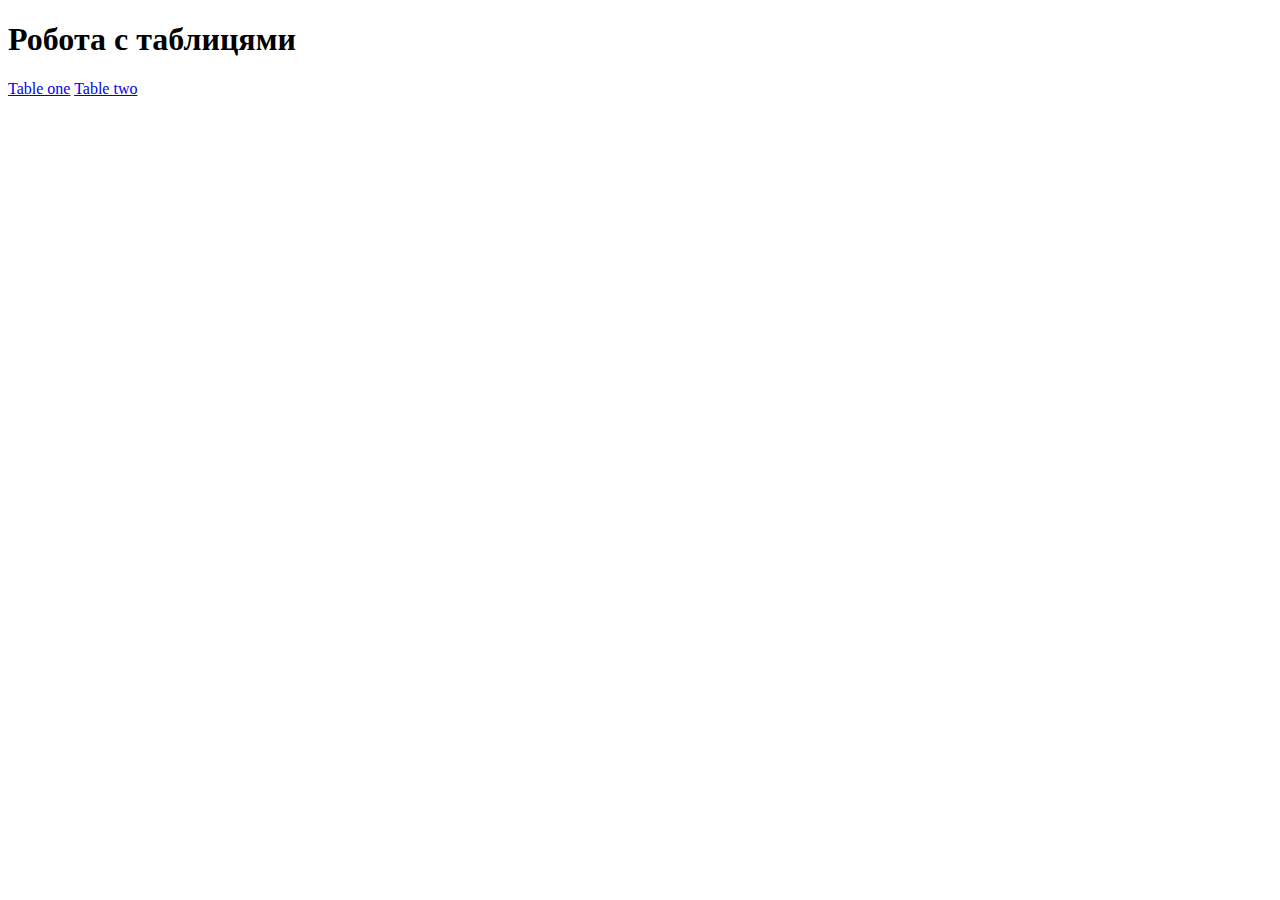
<file: index.html>
<!DOCTYPE html>
<html lang="en">

<head>
  <meta charset="UTF-8">
  <meta name="viewport" content="width=device-width, initial-scale=1.0">
  <link rel="stylesheet" href="style.css">
  <title>Document</title>
</head>

<body>
  <h1>Робота с таблицями</h1>
  <div>
    <a href="table1.html">Table one</a>
    <a href="table2.html">Table two</a>
  </div>
</body>

</html>
</file>
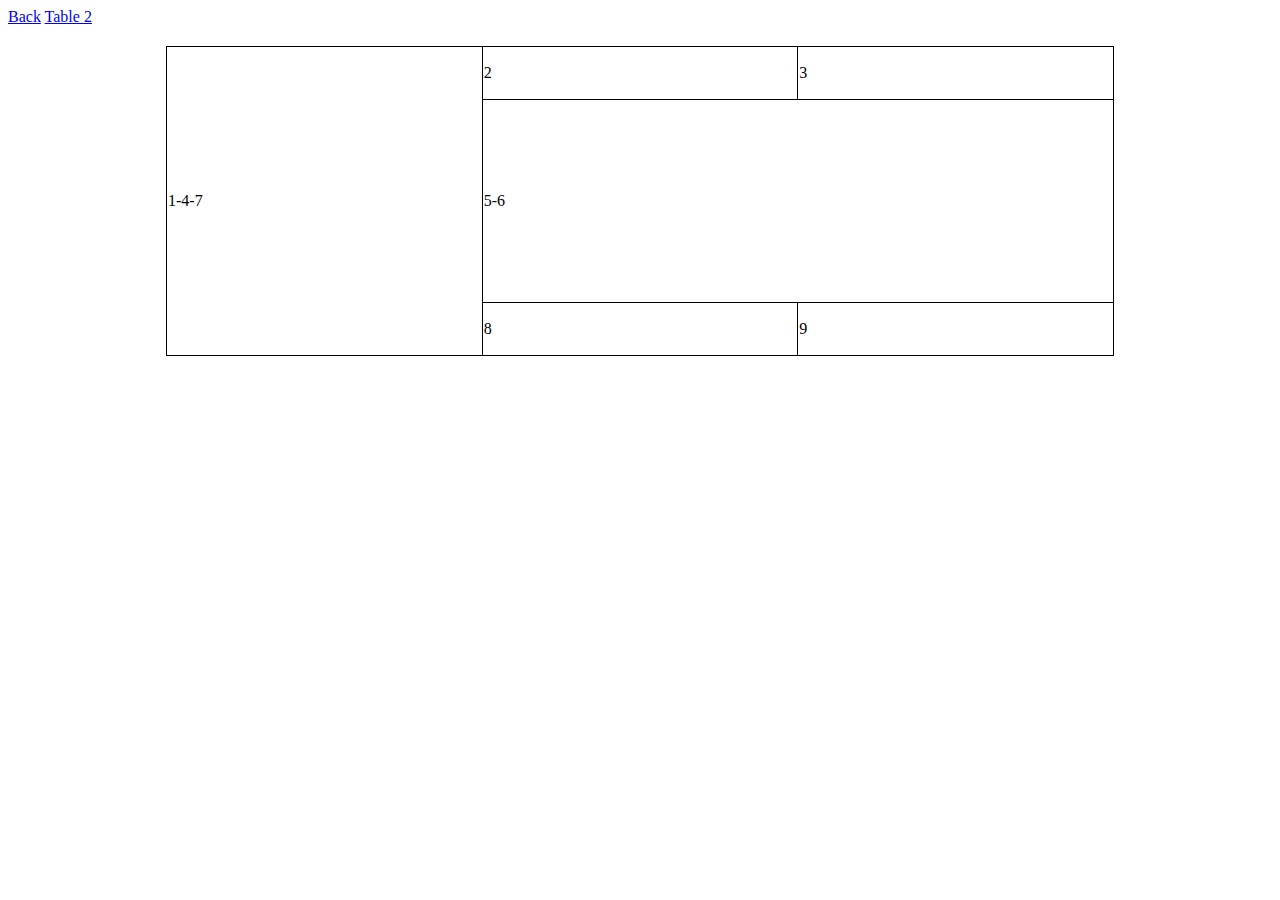
<file: table1.html>
<!DOCTYPE html>
<html lang="en">

<head>
  <meta charset="UTF-8">
  <meta name="viewport" content="width=device-width, initial-scale=1.0">
  <link rel="stylesheet" href="style.css">
  <title>Document</title>
</head>

<body>

  <div>
    <a href="index.html">Back</a>
    <a href="table2.html">Table 2</a>

  </div>
  <table class="wt75">
    <tr>
      <td rowspan="3">1-4-7</td>
      <td>2</td>
      <td>3</td>
    </tr>
    <tr>
      <td class="h200" colspan="2">5-6</td>
    </tr>
    <tr>
      <td>8</td>
      <td>9</td>
    </tr>
  </table>

</body>

</html>
</file>
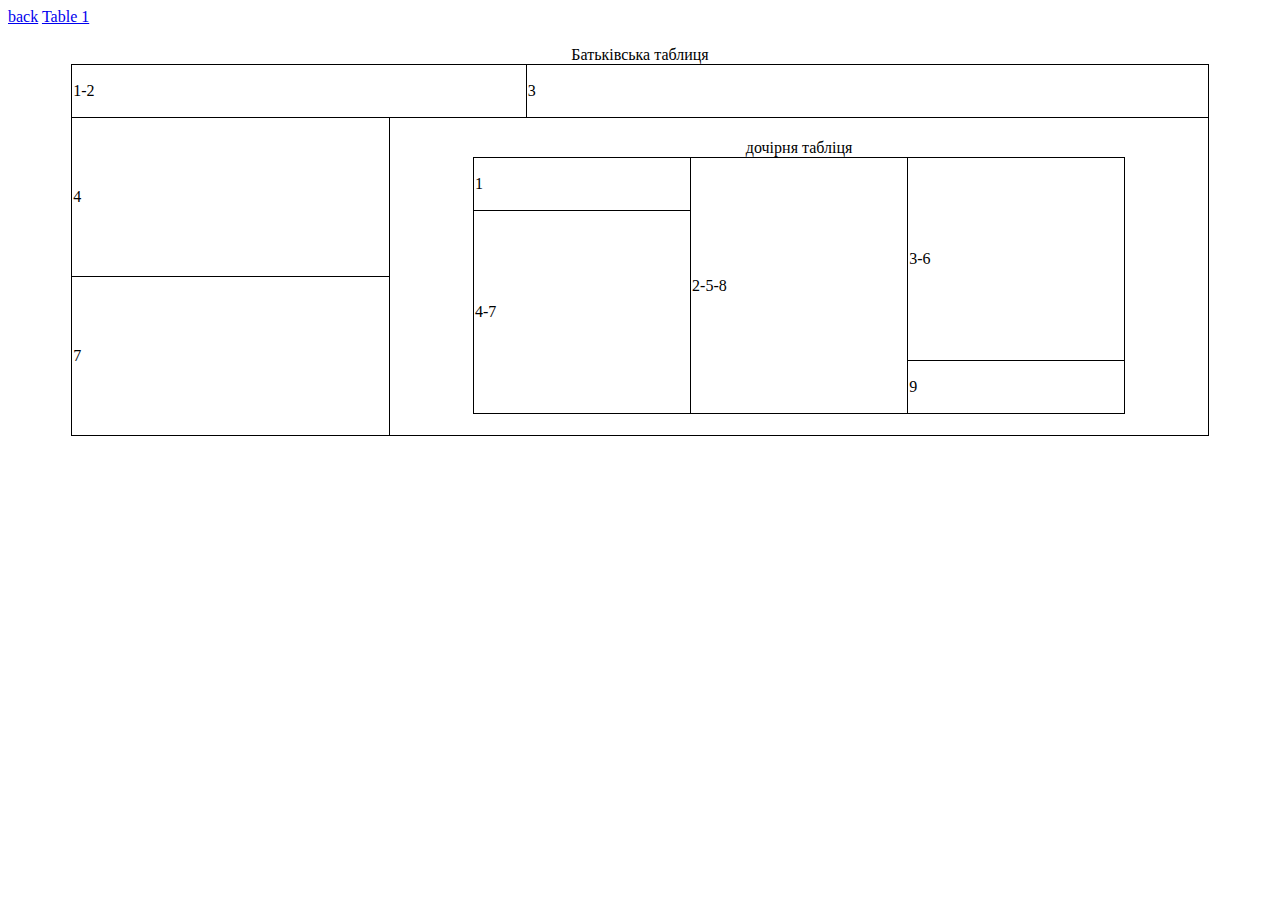
<file: table2.html>
<!DOCTYPE html>
<html lang="en">

<head>
  <meta charset="UTF-8">
  <meta name="viewport" content="width=device-width, initial-scale=1.0">
  <link rel="stylesheet" href="style.css">
  <title>Document</title>
</head>

<body>

  <div>
    <a href="index.html">back</a>
    <a href="table1.html">Table 1</a>
  </div>

  <table class="wt90">
    <caption>Батьківська таблиця</caption>
    <tr>
      <td class="wt40" colspan="2">1-2</td>
      <td class="wt60">3</td>
    </tr>
    <tr>
      <td class="wt28">4</td>
      <td colspan="2" rowspan="2">
        <table class="wt2-80">
          <caption>дочірня табліця</caption>
          <tr>
            <td>1</td>
            <td rowspan="3">2-5-8</td>
            <td class="h200" rowspan="2">3-6</td>
          </tr>
          <tr>
            <td class="h200" rowspan="2">4-7</td>
          </tr>
          <tr>
            <td>9</td>
          </tr>
        </table>
      </td>
    </tr>
    <tr>
      <td class="wt28">7</td>
    </tr>
  </table>

</body>

</html>
</file>
<file: style.css>
table {
  width: 100%;
  border-collapse: collapse;
  margin: 20px auto;
}

td {
  border: 1px solid rgb(0, 0, 0);
  height: 50px;
  width: 33.33%;
}

.wt75 {
  width: 75%;
}

.h200 {
  height: 200px;
}

.wt2-80 {
  width: 80%;
}

.wt90 {
  width: 90%;
}

.wt40 {
  width: 40%;
}

.wt60 {
  width: 60%;
}

.wt28 {
  width: 28%;
}
</file>
